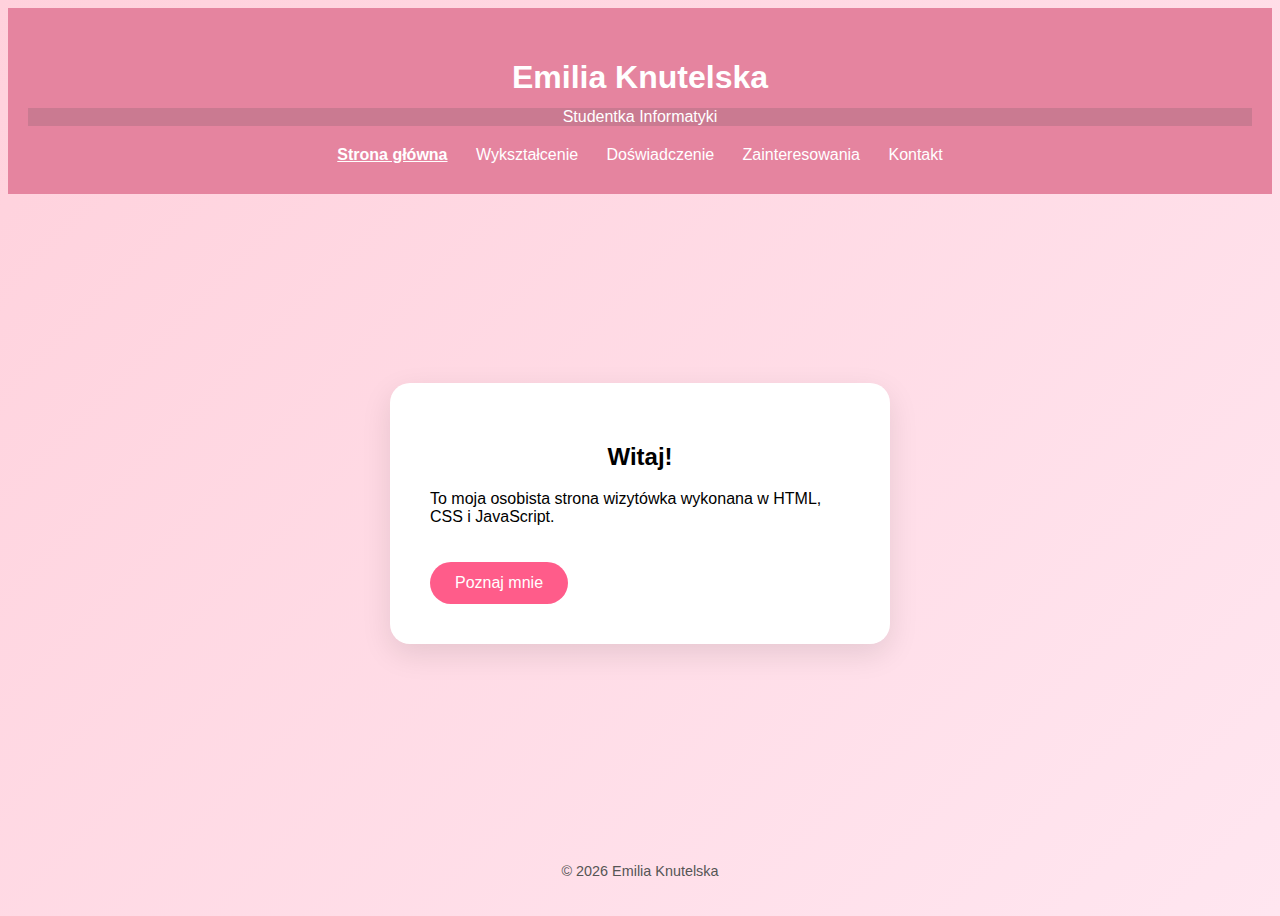
<file: index.html>
<!DOCTYPE html>
<html lang="pl">
<head>
    <meta charset="UTF-8">
    <title>Witaj!</title>
    <link rel="stylesheet" href="style.css">
    <script defer src="script.js"></script>
</head>
<body>
    <header>
        <h1>Emilia Knutelska</h1>
        <p class="subtitle">Studentka Informatyki</p>

<nav class="menu">
    <a href="index.html">Strona główna</a>
    <a href="wyksztalcenie.html">Wykształcenie</a>
    <a href="doswiadczenie.html">Doświadczenie</a>
    <a href="zainteresowania.html">Zainteresowania</a>
    <a href="kontakt.html">Kontakt</a>
</nav>

    </header>

    <main>
        <div class="card">
            <h2>Witaj!</h2>
            <p>To moja osobista strona wizytówka wykonana w HTML, CSS i JavaScript.</p>
            <button onclick='showMessage()'>Poznaj mnie</button>
        </div>
    </main>

    <footer>
        <p>&copy; 2026 Emilia Knutelska</p>
    </footer>
</body>
</html>
</file>
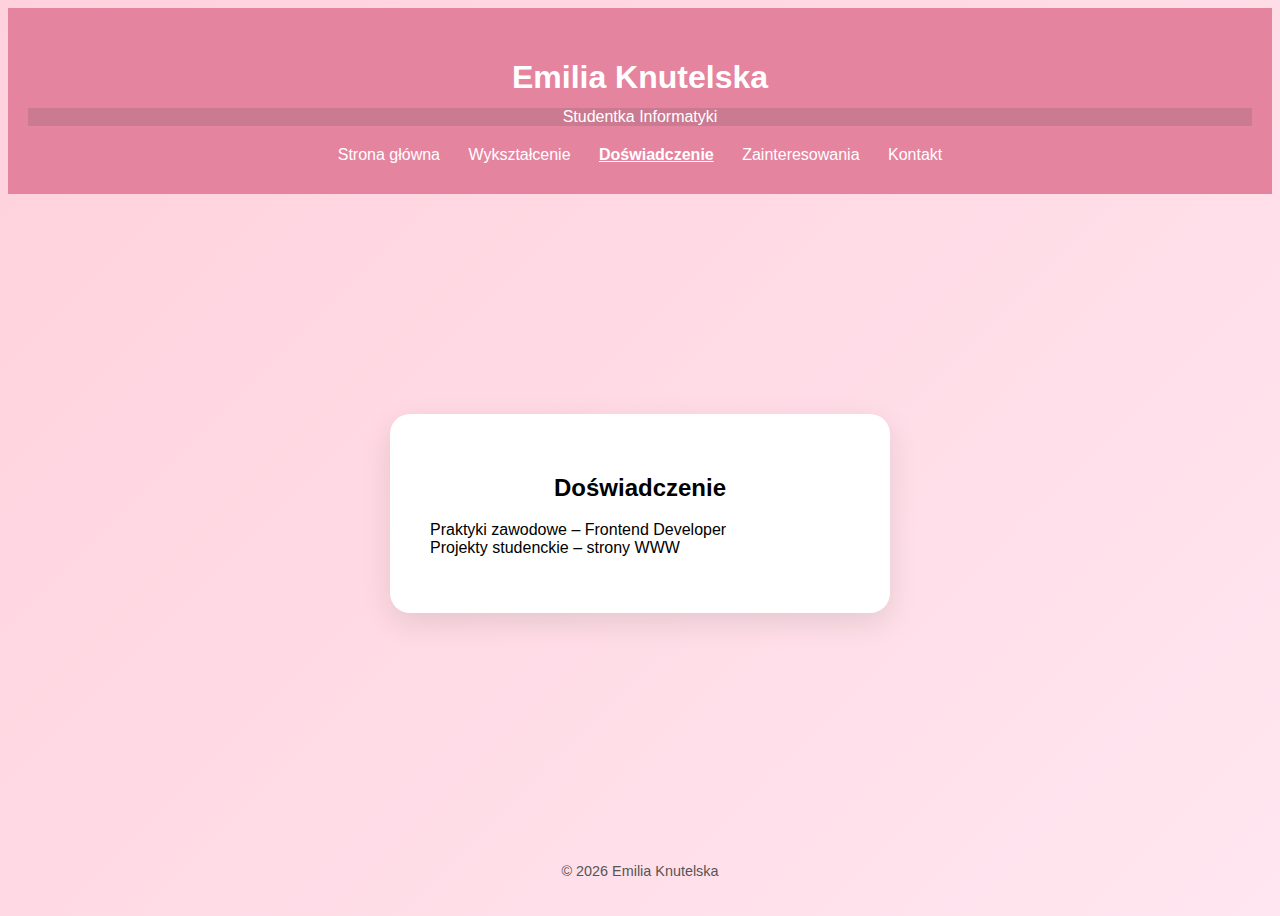
<file: doswiadczenie.html>
<!DOCTYPE html>
<html lang="pl">
<head>
    <meta charset="UTF-8">
    <title>Doświadczenie</title>
    <link rel="stylesheet" href="style.css">
    <script defer src="script.js"></script>
</head>
<body>
    <header>
        <h1>Emilia Knutelska</h1>
        <p class="subtitle">Studentka Informatyki</p>
        
<nav class="menu">
    <a href="index.html">Strona główna</a>
    <a href="wyksztalcenie.html">Wykształcenie</a>
    <a href="doswiadczenie.html">Doświadczenie</a>
    <a href="zainteresowania.html">Zainteresowania</a>
    <a href="kontakt.html">Kontakt</a>
</nav>

    </header>

    <main>
        <div class="card">
            <h2>Doświadczenie</h2>
            <p>Praktyki zawodowe – Frontend Developer<br>Projekty studenckie – strony WWW</p>
            
        </div>
    </main>

    <footer>
        <p>&copy; 2026 Emilia Knutelska</p>
    </footer>
</body>
</html>
</file>
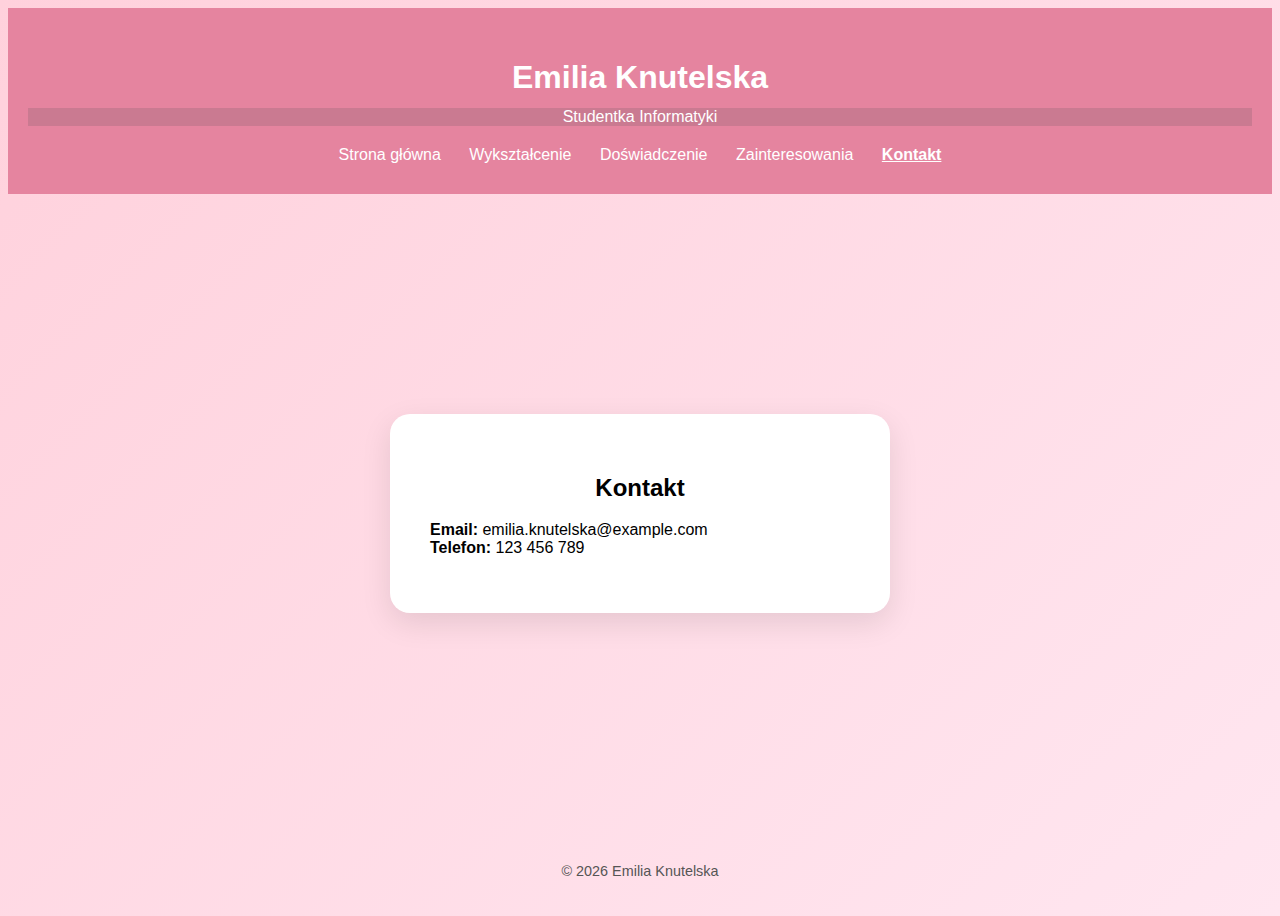
<file: kontakt.html>
<!DOCTYPE html>
<html lang="pl">
<head>
    <meta charset="UTF-8">
    <title>Kontakt</title>
    <link rel="stylesheet" href="style.css">
    <script defer src="script.js"></script>
</head>
<body>
    <header>
        <h1>Emilia Knutelska</h1>
        <p class="subtitle">Studentka Informatyki</p>

<nav class="menu">
    <a href="index.html">Strona główna</a>
    <a href="wyksztalcenie.html">Wykształcenie</a>
    <a href="doswiadczenie.html">Doświadczenie</a>
    <a href="zainteresowania.html">Zainteresowania</a>
    <a href="kontakt.html">Kontakt</a>
</nav>

    </header>

    <main>
        <div class="card">
            <h2>Kontakt</h2>
            <p><b>Email:</b> emilia.knutelska@example.com<br><b>Telefon:</b> 123 456 789</p>
            
        </div>
    </main>

    <footer>
        <p>&copy; 2026 Emilia Knutelska</p>
    </footer>
</body>
</html>
</file>
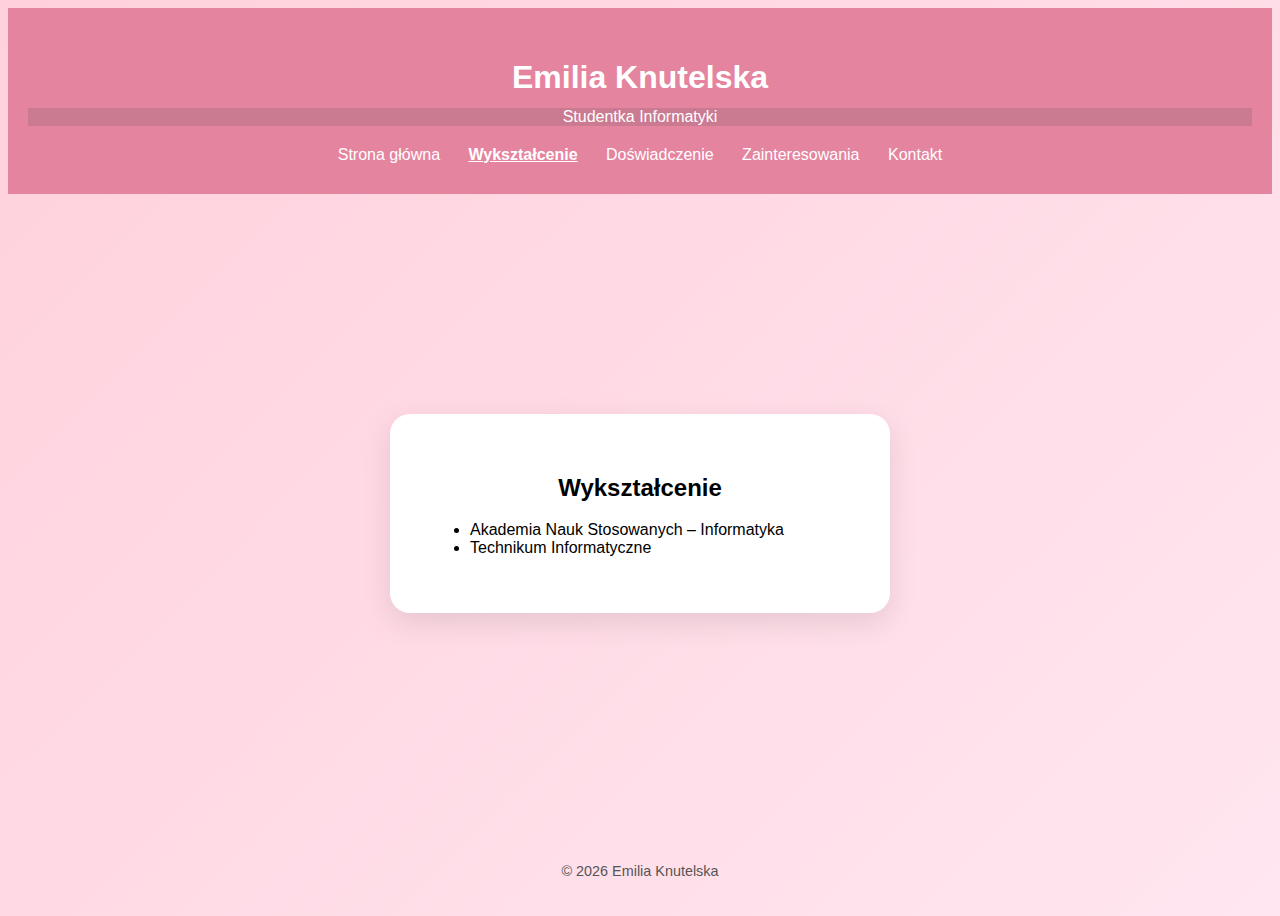
<file: wyksztalcenie.html>
<!DOCTYPE html>
<html lang="pl">
<head>
    <meta charset="UTF-8">
    <title>Wykształcenie</title>
    <link rel="stylesheet" href="style.css">
    <script defer src="script.js"></script>
</head>
<body>
    <header>
        <h1>Emilia Knutelska</h1>
        <p class="subtitle">Studentka Informatyki</p>

<nav class="menu">
    <a href="index.html">Strona główna</a>
    <a href="wyksztalcenie.html">Wykształcenie</a>
    <a href="doswiadczenie.html">Doświadczenie</a>
    <a href="zainteresowania.html">Zainteresowania</a>
    <a href="kontakt.html">Kontakt</a>
</nav>

    </header>

    <main>
        <div class="card">
            <h2>Wykształcenie</h2>
            <ul><li>Akademia Nauk Stosowanych – Informatyka</li><li>Technikum Informatyczne</li></ul>
            
        </div>
    </main>

    <footer>
        <p>&copy; 2026 Emilia Knutelska</p>
    </footer>
</body>
</html>
</file>
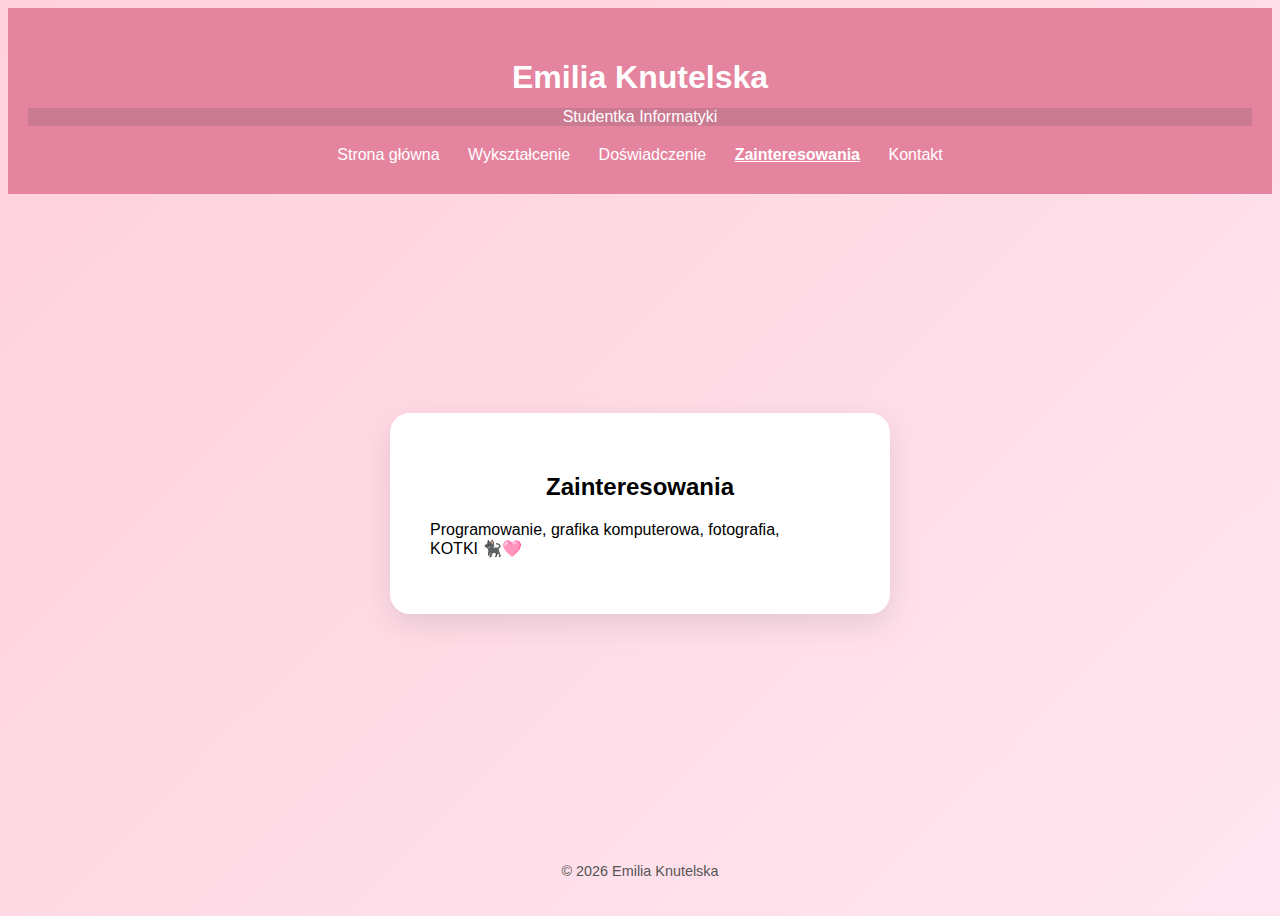
<file: zainteresowania.html>
<!DOCTYPE html>
<html lang="pl">
<head>
    <meta charset="UTF-8">
    <title>Zainteresowania</title>
    <link rel="stylesheet" href="style.css">
    <script defer src="script.js"></script>
</head>
<body>
    <header>
        <h1>Emilia Knutelska</h1>
        <p class="subtitle">Studentka Informatyki</p>

<nav class="menu">
    <a href="index.html">Strona główna</a>
    <a href="wyksztalcenie.html">Wykształcenie</a>
    <a href="doswiadczenie.html">Doświadczenie</a>
    <a href="zainteresowania.html">Zainteresowania</a>
    <a href="kontakt.html">Kontakt</a>
</nav>

    </header>

    <main>
        <div class="card">
            <h2>Zainteresowania</h2>
            <p>Programowanie, grafika komputerowa, fotografia,<br> KOTKI 🐈‍⬛🩷</p>
            
        </div>
    </main>

    <footer>
        <p>&copy; 2026 Emilia Knutelska</p>
    </footer>
</body>
</html>
</file>
<file: style.css>
* {
    box-sizing: border-box;
}

body {
    font-family: 'Arial', sans-serif;
    min-height: 100vh;
    background: linear-gradient(135deg, #ffd1dc, #ffe6f0);
    display: flex;
    flex-direction: column;
    align-items: center;
}

header {
    width: 100%;
    text-align: center;
    padding: 30px 20px;
    background: #e5849f;
    color: white;
}

.subtitle {
    font-weight: 300;
    margin-top: -10px;
     background: #ca7a91;
}

.menu {
    margin-top: 20px;
}

.menu a {
    color: white;
    margin: 0 12px;
    text-decoration: none;
    font-weight: 500;
}

.menu a:hover {
    text-decoration: underline;
}

main {
    flex: 1;
    display: flex;
    justify-content: center;
    align-items: center;
    width: 100%;
}

.card {
    background: white;
    padding: 40px;
    border-radius: 20px;
    box-shadow: 0 10px 30px rgba(0,0,0,0.1);
    max-width: 500px;
    width: 90%;
    
}
h2{
    text-align: center;
}

button {
    margin-top: 20px;
    padding: 12px 25px;
    border: none;
    border-radius: 30px;
    background: #ff5c8a;
    color: white;
    font-size: 1em;
    cursor: pointer;
    transition: background 0.3s ease;
}

button:hover {
    background: #e94b76;
}

footer {
    width: 100%;
    text-align: center;
    padding: 15px;
    font-size: 0.9em;
    color: #555;
}
</file>
